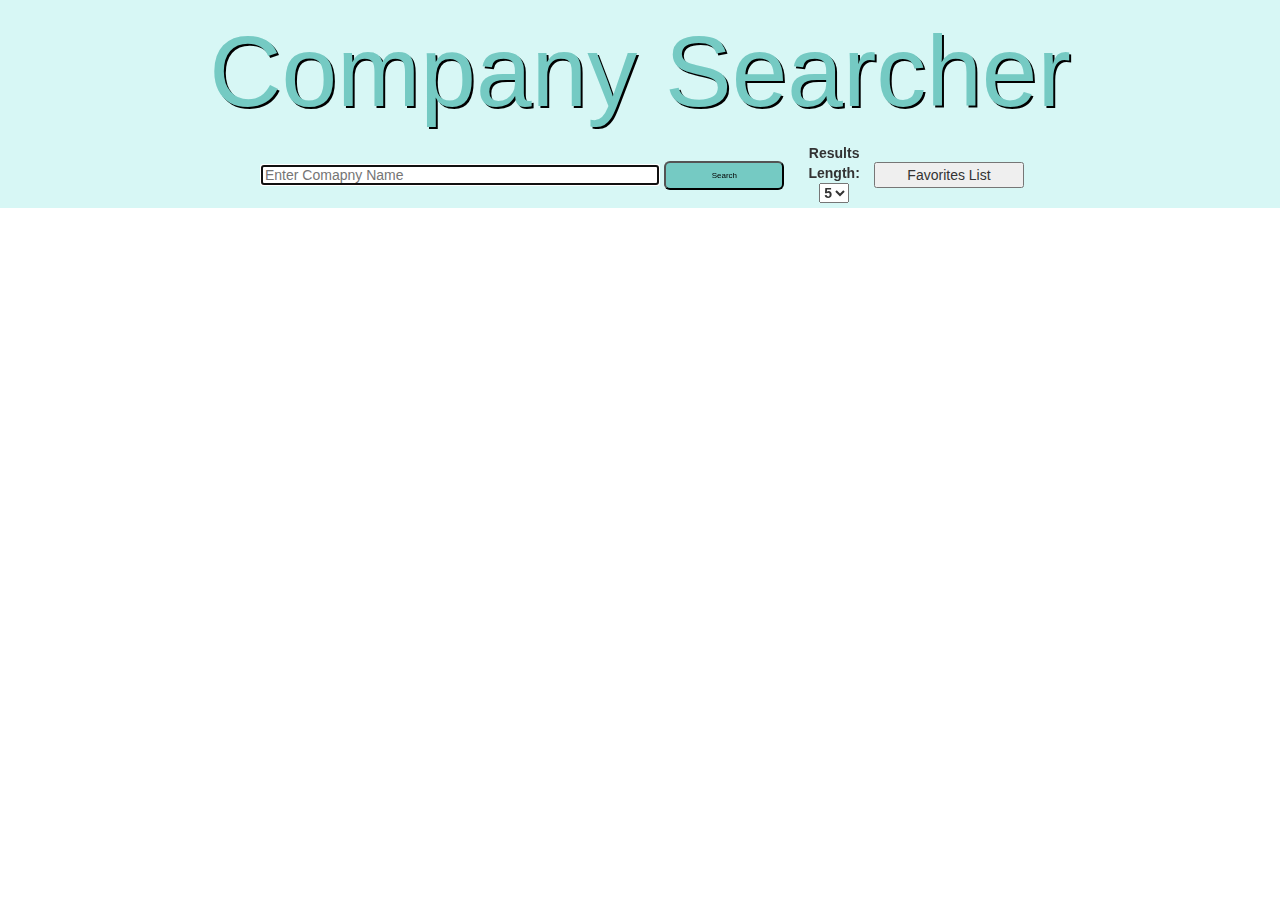
<file: CompanySearcherAPI/index.html>
<!DOCTYPE html>
<html lang="en">
<head>
    <meta charset="UTF-8">
    <meta name="viewport" content="width=device-width, initial-scale=1.0">
    <meta http-equiv="X-UA-Compatible" content="ie=edge">
    <link rel="stylesheet" href="styles/main.css">
    <script defer src="js/api.js"></script>
    <link rel="stylesheet" href="https://maxcdn.bootstrapcdn.com/bootstrap/3.3.7/css/bootstrap.min.css">
    <script src="https://ajax.googleapis.com/ajax/libs/jquery/3.2.1/jquery.min.js"></script>
    <script src="https://maxcdn.bootstrapcdn.com/bootstrap/3.3.7/js/bootstrap.min.js"></script>
    <title>API Company Searcher</title>
</head>
<div id="wrapper">
  <body>
      <header>Company Searcher</header>    
      <div id="searchbar">
          <input id="searchterm" type="text" size="100" placeholder="Enter Comapny Name" autofocus value="" />
          <button type="button" id="searchbutton">Search</button>
          <label id="resultslength">Results Length:<select id="limit">
            <option value="1">1</option>
            <option value="2" >2</option>
            <option value="3">3</option>
            <option value="4">4</option>
            <option value="5" selected>5</option>
            
          </select>
        </label>
          <button id="myBtn">Favorites List</button>
  
  <!-- The Modal -->
  <div id="myModal" class="modal">
  
    <!-- Modal content -->
    <div class="modal-content">
      <span class="close">&times;</span>
      <p id="favResults"></p>
    </div>
  
  </div>
      </div>
      
  
      <div id= "numberofresults"></div>
      <div id ="searchresults">
  
      </div>
  </body>
</div>
</html>
</file>
<file: CompanySearcherAPI/styles/main.css>
header{
    margin: 0;
    text-align: center;
    font-size: 100px;
    color: #75cac3;
    text-shadow: 2px 2px black;
}

body {
    background: #d7f7f5;
    font-family: 'Playfair Display', serif;
}
#wrapper{
    background: #d7f7f5;
}
#searchbar{
    align-items: center;
    margin: 0 20%;
    align-content: center;
    display: grid;
    grid-template-columns: 2fr 1fr 1fr 1fr;
    grid-template-areas: "searchterm searchbutton resultslength myModal";
}

#searchbutton {
  justify-content: center;
  background-color: #75cac3;
  color: black;
  cursor: pointer;
  padding: 7px 7px;
  text-align: center;
  display: inline-block;
  font-size: 8px;
  transition-duration: 0.8s;
  border-radius: 6px;
  width: 15em;
  margin: 10px;
}

#searchbutton:hover {
    color: white;
}

#searchbutton:active {
  background-color: violet;
  box-shadow: 2px 2px grey;
  transform: translateY(1px);
}

#searchterm {
    height: 20px;
    width: 100%;
    margin: 5px;
    min-width: 100px;
}

/*Search results*/
#searchresults{
    display: grid;
    grid-template-areas: "result"
    "result"
    "result"
    "result"
    "result";
}

.result{
    border: 5px solid;
    margin: 5px;
    display:grid;
    grid-template-columns: 1fr 1fr 1fr;
    grid-template-areas:"logo name domain";
    background-color:#417a8b;
}

.result img{
    height:128px;
    width: 128px;
}

#logo{
    margin: 0px;
}

#name{
    margin: 0px;
    font-size: 25px;
    align-content: center;
}

#name p{
    text-align:center;
    margin-top: 2em;
    color: white;
}

#domain{
    margin: 25px auto;
    text-align: center;
}

#homepage{
    margin-top: 1em;
}

/*Favorite Buttons*/
.btn-sm {
    position: relative;
    border: inset;
    font-size: 12px;
    color: #FFFFFF;
    width: 75px;
    text-align: center;
    transition-duration: 2s;
    text-decoration: wavy;
    overflow: hidden;
    cursor: pointer;
    margin-left: 20px;
    margin: 5px;
  }

.btn-sm:after {
    content: "";
    background: #f1f1f1;
    display: block;
    position: absolute;
    padding-top: 300%;
    padding-left: 350%;
    margin-left: -20px !important;
    margin-top: -120%;
    opacity: 0;
    transition: all 0.8s
 }

 .btn-sm:active:after {
    padding: 0;
    margin: 0;
    opacity: 1;
    transition: 0s
 }

/*Results Length Dropdown*/
#resultslength{
    text-align: center;
}

/*Favorite List button*/
#myBtn{
    min-width: 100px;
    width: 150px;

}
.modal {
    display: none; /* Hidden by default */
    position: fixed; /* Stay in place */
    z-index: 1; /* Sit on top */
    left: 0;
    top: 0;
    width: 100%; /* Full width */
    height: 100%; /* Full height */
    overflow: auto; /* Enable scroll if needed */
    background-color: rgb(0,0,0); /* Fallback color */
    background-color: rgba(0,0,0,0.4); /* Black w/ opacity */
  }
  
  /* Modal Content/Box */
  .modal-content {
    background-color: #fefefe;
    margin: 15% auto; /* 15% from the top and centered */
    padding: 20px;
    border: 1px solid #888;
    width: 80%; /* Could be more or less, depending on screen size */
    display: grid;
    grid-template-areas: "result"
    "result"
    "result"
    "result"
    "result";
  }
  
  /* The Close Button */
  .close {
    color: #aaa;
    float: right;
    font-size: 28px;
    font-weight: bold;
  }
  
  .close:hover,
  .close:focus {
    color: black;
    text-decoration: none;
    cursor: pointer;
  }

  /*Media Queries*/
  @media only screen and (min-width: 768px) {
    #searchbar{
        align-items: center;
        margin: 0 20%;
        align-content: center;
        display: grid;
        grid-template-columns: 5fr 1fr 1fr 1fr;
        grid-template-areas: "searchterm searchbutton",
        "resultslength myModal";
    }
  }
</file>
